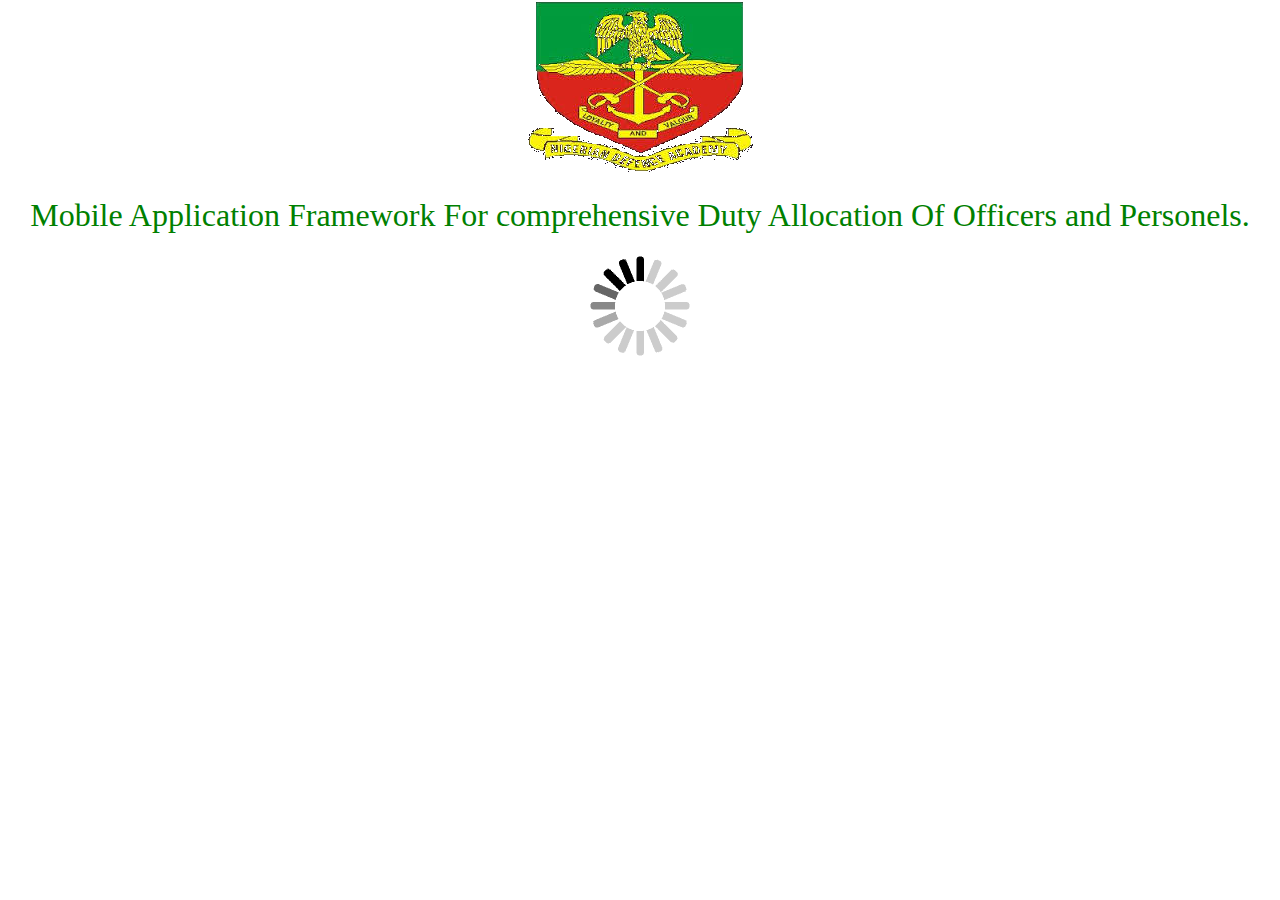
<file: index.html>
<!DOCTYPE html>
<html lang="en">
  <head>
      <title>NDA</title>
      <link rel="apple-touch-icon" sizes="57x57" href="./apple-icon-57x57.png">
<link rel="apple-touch-icon" sizes="60x60" href="./apple-icon-60x60.png">
<link rel="apple-touch-icon" sizes="72x72" href="./apple-icon-72x72.png">
<link rel="apple-touch-icon" sizes="76x76" href="./apple-icon-76x76.png">
<link rel="apple-touch-icon" sizes="114x114" href="./apple-icon-114x114.png">
<link rel="apple-touch-icon" sizes="120x120" href="./apple-icon-120x120.png">
<link rel="apple-touch-icon" sizes="144x144" href="./apple-icon-144x144.png">
<link rel="apple-touch-icon" sizes="152x152" href="./apple-icon-152x152.png">
<link rel="apple-touch-icon" sizes="180x180" href="./apple-icon-180x180.png">
<link rel="icon" type="image/png" sizes="192x192"  href="./android-icon-192x192.png">
<link rel="icon" type="image/png" sizes="32x32" href="./favicon-32x32.png">
<link rel="icon" type="image/png" sizes="96x96" href="./favicon-96x96.png">
<link rel="icon" type="image/png" sizes="16x16" href="./favicon-16x16.png">
<link rel="manifest" href="./manifest.json">
<meta name="msapplication-TileColor" content="#ffffff">
<meta name="msapplication-TileImage" content="/ms-icon-144x144.png">
<meta name="theme-color" content="#ffffff">
      <meta name="viewport" content="width=device-width, initial-scale=1, shrink-to-fit=no"/>
      <meta charset="utf-8">
      <link rel="stylesheet" href="./index.css" type="text/css">
  </head>
  <body>
      <section>
          <img src="image/logo.png">
          <h1 class="splash">
              Mobile Application Framework For comprehensive Duty Allocation Of Officers and Personels.
          </h1>
          <img class="spinner" src="./image/spinner.gif">
      </section>
      <script>
         setTimeout(()=>{
            document.location.href="pageone.html";
         },4000)

      </script>
  </body>
</html>
</file>
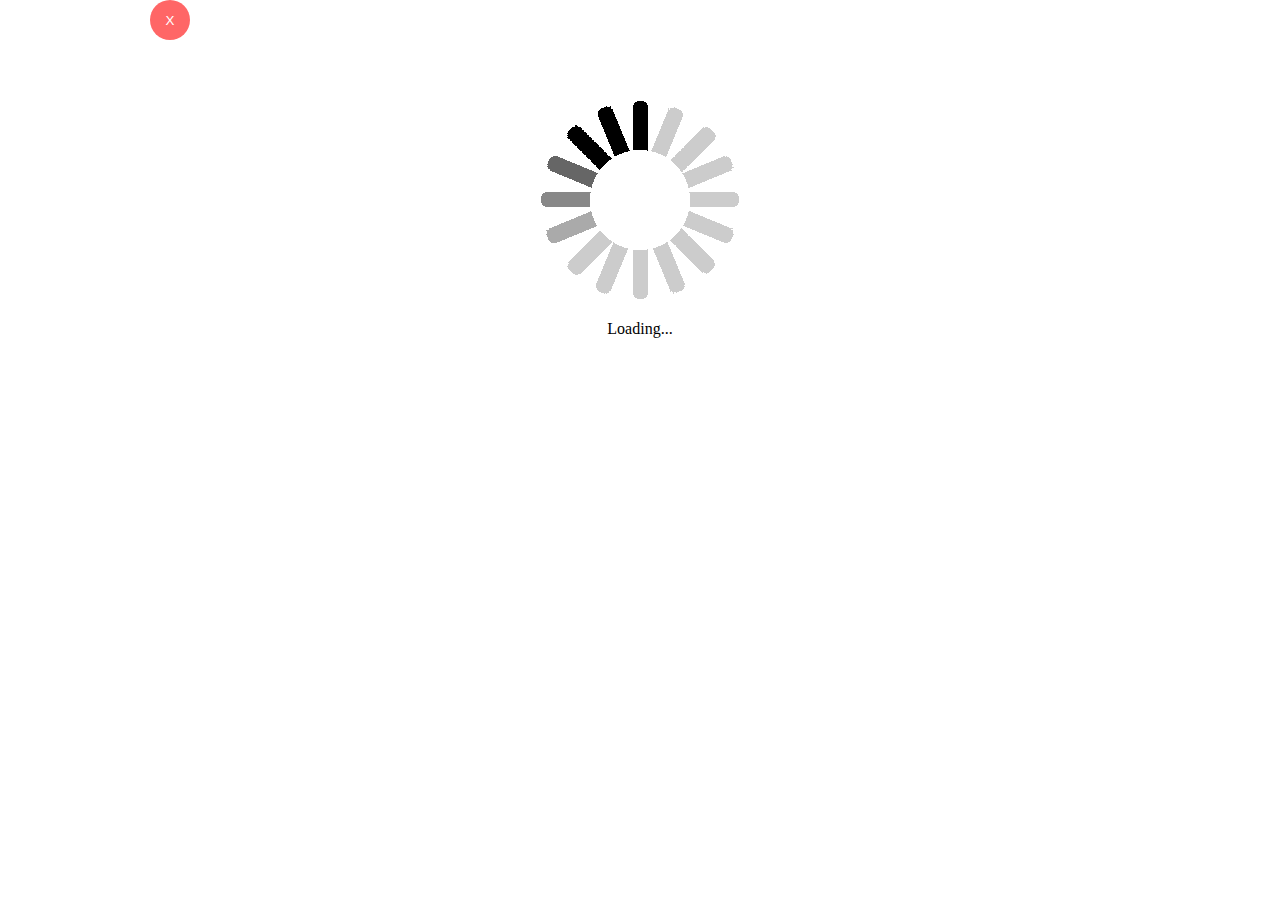
<file: pagetwo.html>
<!DOCTYPE html>
<html>
    <head>
            <link rel="apple-touch-icon" sizes="57x57" href="./apple-icon-57x57.png">
            <link rel="apple-touch-icon" sizes="60x60" href="./apple-icon-60x60.png">
            <link rel="apple-touch-icon" sizes="72x72" href="./apple-icon-72x72.png">
            <link rel="apple-touch-icon" sizes="76x76" href="./apple-icon-76x76.png">
            <link rel="apple-touch-icon" sizes="114x114" href="./apple-icon-114x114.png">
            <link rel="apple-touch-icon" sizes="120x120" href="./apple-icon-120x120.png">
            <link rel="apple-touch-icon" sizes="144x144" href="./apple-icon-144x144.png">
            <link rel="apple-touch-icon" sizes="152x152" href="./apple-icon-152x152.png">
            <link rel="apple-touch-icon" sizes="180x180" href="./apple-icon-180x180.png">
            <link rel="icon" type="image/png" sizes="192x192"  href="./android-icon-192x192.png">
            <link rel="icon" type="image/png" sizes="32x32" href="./favicon-32x32.png">
            <link rel="icon" type="image/png" sizes="96x96" href="./favicon-96x96.png">
            <link rel="icon" type="image/png" sizes="16x16" href="./favicon-16x16.png">
            <link rel="manifest" href="./manifest.json">
            <meta name="msapplication-TileColor" content="#ffffff">
            <meta name="msapplication-TileImage" content="/ms-icon-144x144.png">
            <meta name="theme-color" content="#ffffff">
       <title>
           duty portal
       </title>
       <meta charset="uft-8">
       <meta name="viewport" content="width=device-width initial-scale=1, shrink-to-fit=no">
       <link rel="stylesheet" type="text/css" href="./index.css">
       <script src="./jquerry.js"></script>
    </head>
    <body>
      <!-- <iframe src="https://bit.ly/ndaproj" frameborder="0"></iframe>-->
      <iframe src="https://bit.ly/ndaproj" style="width:100%; height:100%;"></iframe>
      <div class="loading" style="text-align: center; margin-top: 100px">
        <img src="./image/spinner.gif" width="200px">
        <p>Loading...</p>
      </div>
       <button class="restart" onclick="restart()">
           X
       </button>
       <script>
          restart=()=>{
            window.location.href="index.html";
          }
          $('iframe').load(function(){
          $(".loading").remove();
          alert("Welcome")
       }).show();
       </script>
    </body>
</html>
</file>
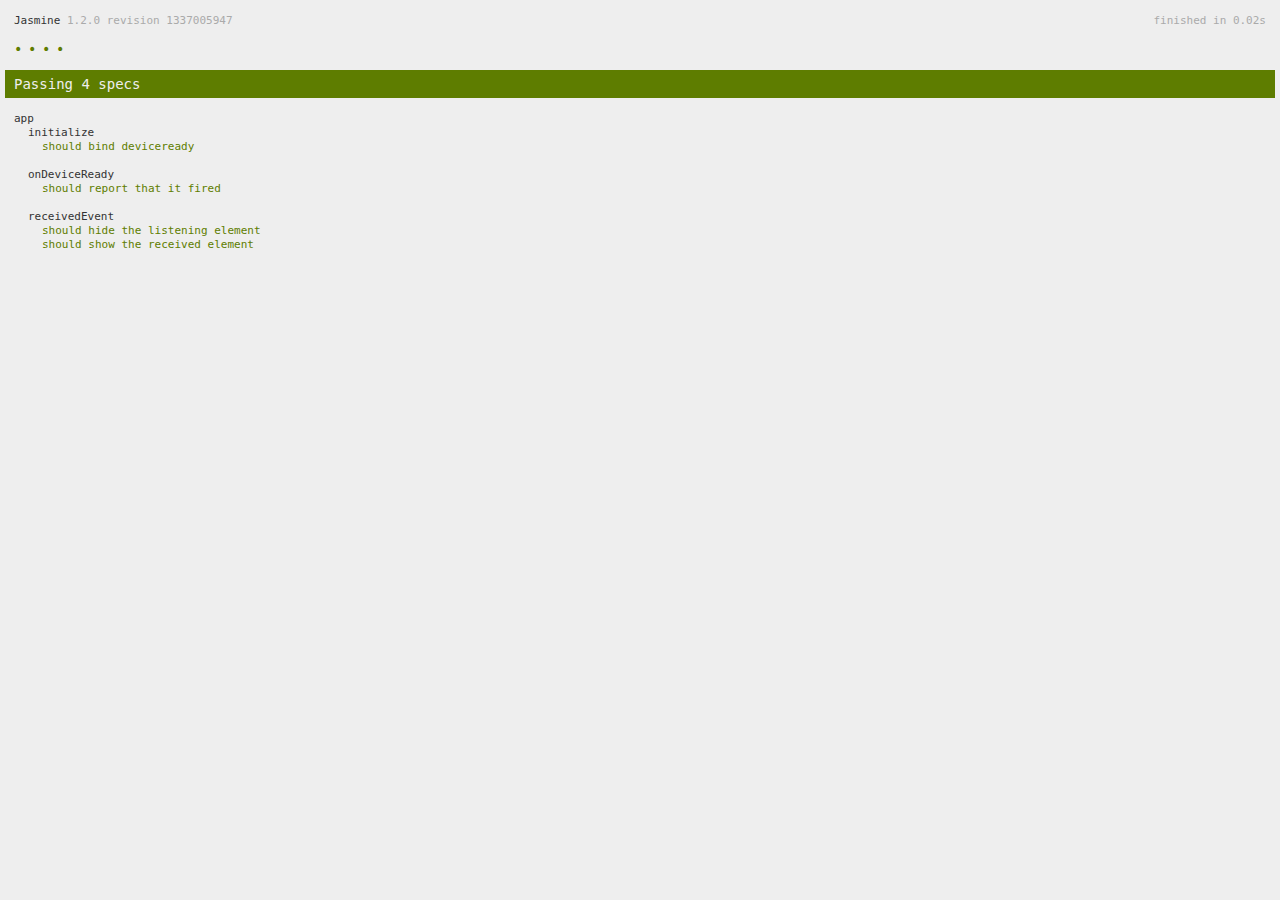
<file: spec.html>
<!DOCTYPE html>
<!--
    Licensed to the Apache Software Foundation (ASF) under one
    or more contributor license agreements.  See the NOTICE file
    distributed with this work for additional information
    regarding copyright ownership.  The ASF licenses this file
    to you under the Apache License, Version 2.0 (the
    "License"); you may not use this file except in compliance
    with the License.  You may obtain a copy of the License at

    http://www.apache.org/licenses/LICENSE-2.0

    Unless required by applicable law or agreed to in writing,
    software distributed under the License is distributed on an
    "AS IS" BASIS, WITHOUT WARRANTIES OR CONDITIONS OF ANY
     KIND, either express or implied.  See the License for the
    specific language governing permissions and limitations
    under the License.
-->
<html>
    <head>
        <title>Jasmine Spec Runner</title>

        <!-- jasmine source -->
        <link rel="shortcut icon" type="image/png" href="spec/lib/jasmine-1.2.0/jasmine_favicon.png">
        <link rel="stylesheet" type="text/css" href="spec/lib/jasmine-1.2.0/jasmine.css">
        <script type="text/javascript" src="spec/lib/jasmine-1.2.0/jasmine.js"></script>
        <script type="text/javascript" src="spec/lib/jasmine-1.2.0/jasmine-html.js"></script>

        <!-- include source files here... -->
        <script type="text/javascript" src="js/index.js"></script>

        <!-- include spec files here... -->
        <script type="text/javascript" src="spec/helper.js"></script>
        <script type="text/javascript" src="spec/index.js"></script>

        <script type="text/javascript">
            (function() {
                var jasmineEnv = jasmine.getEnv();
                jasmineEnv.updateInterval = 1000;

                var htmlReporter = new jasmine.HtmlReporter();

                jasmineEnv.addReporter(htmlReporter);

                jasmineEnv.specFilter = function(spec) {
                    return htmlReporter.specFilter(spec);
                };

                var currentWindowOnload = window.onload;

                window.onload = function() {
                    if (currentWindowOnload) {
                        currentWindowOnload();
                    }
                    execJasmine();
                };

                function execJasmine() {
                    jasmineEnv.execute();
                }
            })();
        </script>
    </head>
    <body>
        <div id="stage" style="display:none;"></div>
    </body>
</html>
</file>
<file: index.css>
.splash{
    color: green;
    text-align: center;
    font-weight: 300;
}
section{
    text-align: center;
    margin: 0px;
}
.pageone{
    background:
    linear-gradient(to top, rgba(255,0,0,0), rgb(5, 5, 5)),
     url("./image/showcase.jpg");
    background-color: #0000;
    background-repeat: no-repeat;
    background-blend-mode: luminosity;
    background-size: cover;
    width: 100%;
    height: 900px;
    
   margin-top:-30px;
    padding: 0px;
    display: none;
}
.text{
    color: red;
    font-family: sans-serif;
    font-style: italic;
    font-weight: 300;
    line-height: 20px;
    font-size: 1.1em;
}

.pageoneheader{
    color: green;
    font-family: sans-serif;
    box-shadow: 0px 1px 2px 0px;
    display: none;
    padding-top: 20px;
}
.buttonp{
    
    background: green;
    color:#fff;
    font-size: 1.3em;
    border: 0px;
    width: 50%;
    padding: 5%;
    border-radius: 5%;
    box-shadow: 0px 1px 2px 0px;
    transition: background 1s, color 1s;
    
}
.button{
    display: none;
}
button:hover{
   background: yellow;
    color: green;
   
}
.text{
    margin-top: 30%;
}
iframe{
    width:100%;
    height: 100%;
    border: 0px;
    /*margin: -1px 0px 0px -1px;*/
    padding: 0px;
    position: fixed;
    top: 0;
    left: 0;
}
html,body{
    width: 100%;
    height: 100%;
    margin: 0px;
    padding: 0px;
    overflow: hidden;
}
.restart{
    z-index: 1000;
    position: absolute;
    top: 0px;
   left: 150px;
    opacity: 0.6;
    background: red;
    border:0px;
    color: #fff;
    border-radius: 50%;
    width: 40px;
    height: 40px;
}
.spinner{
    width: 100px;
}
</file>
<file: spec/lib/jasmine-1.2.0/jasmine.css>
body { background-color: #eeeeee; padding: 0; margin: 5px; overflow-y: scroll; }

#HTMLReporter { font-size: 11px; font-family: Monaco, "Lucida Console", monospace; line-height: 14px; color: #333333; }
#HTMLReporter a { text-decoration: none; }
#HTMLReporter a:hover { text-decoration: underline; }
#HTMLReporter p, #HTMLReporter h1, #HTMLReporter h2, #HTMLReporter h3, #HTMLReporter h4, #HTMLReporter h5, #HTMLReporter h6 { margin: 0; line-height: 14px; }
#HTMLReporter .banner, #HTMLReporter .symbolSummary, #HTMLReporter .summary, #HTMLReporter .resultMessage, #HTMLReporter .specDetail .description, #HTMLReporter .alert .bar, #HTMLReporter .stackTrace { padding-left: 9px; padding-right: 9px; }
#HTMLReporter #jasmine_content { position: fixed; right: 100%; }
#HTMLReporter .version { color: #aaaaaa; }
#HTMLReporter .banner { margin-top: 14px; }
#HTMLReporter .duration { color: #aaaaaa; float: right; }
#HTMLReporter .symbolSummary { overflow: hidden; *zoom: 1; margin: 14px 0; }
#HTMLReporter .symbolSummary li { display: block; float: left; height: 7px; width: 14px; margin-bottom: 7px; font-size: 16px; }
#HTMLReporter .symbolSummary li.passed { font-size: 14px; }
#HTMLReporter .symbolSummary li.passed:before { color: #5e7d00; content: "\02022"; }
#HTMLReporter .symbolSummary li.failed { line-height: 9px; }
#HTMLReporter .symbolSummary li.failed:before { color: #b03911; content: "x"; font-weight: bold; margin-left: -1px; }
#HTMLReporter .symbolSummary li.skipped { font-size: 14px; }
#HTMLReporter .symbolSummary li.skipped:before { color: #bababa; content: "\02022"; }
#HTMLReporter .symbolSummary li.pending { line-height: 11px; }
#HTMLReporter .symbolSummary li.pending:before { color: #aaaaaa; content: "-"; }
#HTMLReporter .bar { line-height: 28px; font-size: 14px; display: block; color: #eee; }
#HTMLReporter .runningAlert { background-color: #666666; }
#HTMLReporter .skippedAlert { background-color: #aaaaaa; }
#HTMLReporter .skippedAlert:first-child { background-color: #333333; }
#HTMLReporter .skippedAlert:hover { text-decoration: none; color: white; text-decoration: underline; }
#HTMLReporter .passingAlert { background-color: #a6b779; }
#HTMLReporter .passingAlert:first-child { background-color: #5e7d00; }
#HTMLReporter .failingAlert { background-color: #cf867e; }
#HTMLReporter .failingAlert:first-child { background-color: #b03911; }
#HTMLReporter .results { margin-top: 14px; }
#HTMLReporter #details { display: none; }
#HTMLReporter .resultsMenu, #HTMLReporter .resultsMenu a { background-color: #fff; color: #333333; }
#HTMLReporter.showDetails .summaryMenuItem { font-weight: normal; text-decoration: inherit; }
#HTMLReporter.showDetails .summaryMenuItem:hover { text-decoration: underline; }
#HTMLReporter.showDetails .detailsMenuItem { font-weight: bold; text-decoration: underline; }
#HTMLReporter.showDetails .summary { display: none; }
#HTMLReporter.showDetails #details { display: block; }
#HTMLReporter .summaryMenuItem { font-weight: bold; text-decoration: underline; }
#HTMLReporter .summary { margin-top: 14px; }
#HTMLReporter .summary .suite .suite, #HTMLReporter .summary .specSummary { margin-left: 14px; }
#HTMLReporter .summary .specSummary.passed a { color: #5e7d00; }
#HTMLReporter .summary .specSummary.failed a { color: #b03911; }
#HTMLReporter .description + .suite { margin-top: 0; }
#HTMLReporter .suite { margin-top: 14px; }
#HTMLReporter .suite a { color: #333333; }
#HTMLReporter #details .specDetail { margin-bottom: 28px; }
#HTMLReporter #details .specDetail .description { display: block; color: white; background-color: #b03911; }
#HTMLReporter .resultMessage { padding-top: 14px; color: #333333; }
#HTMLReporter .resultMessage span.result { display: block; }
#HTMLReporter .stackTrace { margin: 5px 0 0 0; max-height: 224px; overflow: auto; line-height: 18px; color: #666666; border: 1px solid #ddd; background: white; white-space: pre; }

#TrivialReporter { padding: 8px 13px; position: absolute; top: 0; bottom: 0; left: 0; right: 0; overflow-y: scroll; background-color: white; font-family: "Helvetica Neue Light", "Lucida Grande", "Calibri", "Arial", sans-serif; /*.resultMessage {*/ /*white-space: pre;*/ /*}*/ }
#TrivialReporter a:visited, #TrivialReporter a { color: #303; }
#TrivialReporter a:hover, #TrivialReporter a:active { color: blue; }
#TrivialReporter .run_spec { float: right; padding-right: 5px; font-size: .8em; text-decoration: none; }
#TrivialReporter .banner { color: #303; background-color: #fef; padding: 5px; }
#TrivialReporter .logo { float: left; font-size: 1.1em; padding-left: 5px; }
#TrivialReporter .logo .version { font-size: .6em; padding-left: 1em; }
#TrivialReporter .runner.running { background-color: yellow; }
#TrivialReporter .options { text-align: right; font-size: .8em; }
#TrivialReporter .suite { border: 1px outset gray; margin: 5px 0; padding-left: 1em; }
#TrivialReporter .suite .suite { margin: 5px; }
#TrivialReporter .suite.passed { background-color: #dfd; }
#TrivialReporter .suite.failed { background-color: #fdd; }
#TrivialReporter .spec { margin: 5px; padding-left: 1em; clear: both; }
#TrivialReporter .spec.failed, #TrivialReporter .spec.passed, #TrivialReporter .spec.skipped { padding-bottom: 5px; border: 1px solid gray; }
#TrivialReporter .spec.failed { background-color: #fbb; border-color: red; }
#TrivialReporter .spec.passed { background-color: #bfb; border-color: green; }
#TrivialReporter .spec.skipped { background-color: #bbb; }
#TrivialReporter .messages { border-left: 1px dashed gray; padding-left: 1em; padding-right: 1em; }
#TrivialReporter .passed { background-color: #cfc; display: none; }
#TrivialReporter .failed { background-color: #fbb; }
#TrivialReporter .skipped { color: #777; background-color: #eee; display: none; }
#TrivialReporter .resultMessage span.result { display: block; line-height: 2em; color: black; }
#TrivialReporter .resultMessage .mismatch { color: black; }
#TrivialReporter .stackTrace { white-space: pre; font-size: .8em; margin-left: 10px; max-height: 5em; overflow: auto; border: 1px inset red; padding: 1em; background: #eef; }
#TrivialReporter .finished-at { padding-left: 1em; font-size: .6em; }
#TrivialReporter.show-passed .passed, #TrivialReporter.show-skipped .skipped { display: block; }
#TrivialReporter #jasmine_content { position: fixed; right: 100%; }
#TrivialReporter .runner { border: 1px solid gray; display: block; margin: 5px 0; padding: 2px 0 2px 10px; }
</file>
